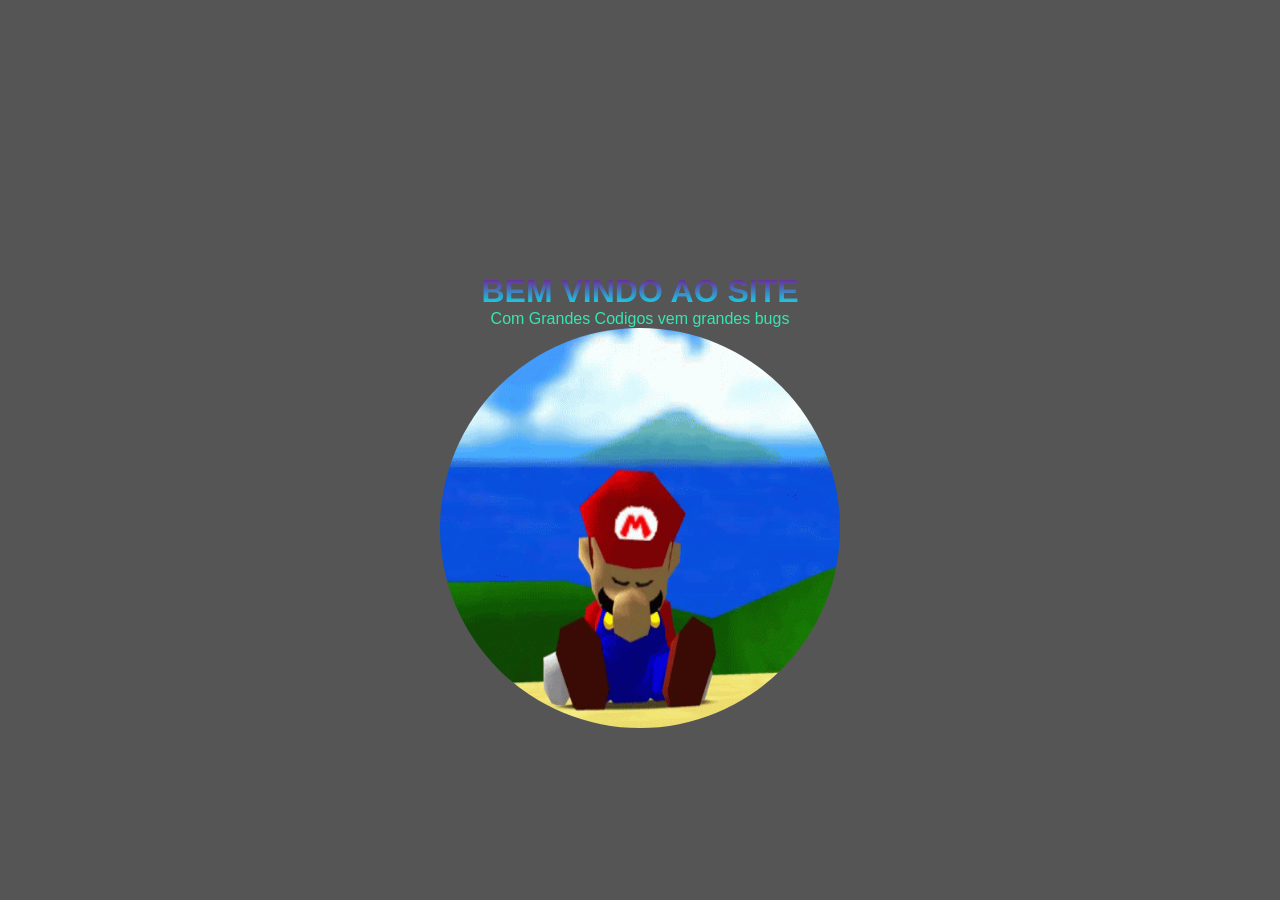
<file: index.html>
<!DOCTYPE html>
<html lang="en">
<head>
    <meta charset="UTF-8">
    <meta name="viewport" content="width=device-width, initial-scale=1.0">
    <!-- CSS EXTERNo -->
    <title>Projeto | Inicio </title>
    <link rel="stylesheet" href="./src/css/estilo.css">
</head>
    <div id="inicio">
        <h1 id="titulo">Bem vindo ao site</h1>
        <p id="texto1">Com Grandes Codigos vem grandes bugs</p>
        <img src="./src/assets/imagem.gif" alt="img" id="imgHero">
    </div>
<body>
    
    <header>
        <img src="/src/assets/imagem.gif" alt="Imagem" id="logo">

        <!-- MEU HAMBURGUER -->
        <div class="menu-hamburguer" id="menu-icone">
            <span></span>
            <span></span>
            <span></span>
        </div>
        <nav>
            <ul>
                <li><a href="">Home</a></li>
                <li><a href="">Sobre</a></li>
                <li><a href="">Contato</a></li>
            </ul>
        </nav>
        <!-- <div>
            <input type="button" class="cor" onclick="trocar('#3ae4b1')"/>
            <input type="button" class="cor" onclick="trocar('#c13af2')"/>
            <input type="button" class="cor" onclick="trocar('#fbff24')"/>
        </div> -->
    </header>
<main>
    <p id="texto">Produto em destaque</p>
</main>

    <!-- JS EXERTNO -->
     <script src="./src/js/script.js"></script>
</body>
</html>
</file>
<file: src/css/estilo.css>
:root{
    --color1:#f0f0f0;
    --color2:#333;
    --color3:#555;
    --color4:#3ae4b1;
    --fontFamily:"Cascadia Code",sans-serif;
    /* --colorLinear:linear-gradient(#3ae4b1,#c13af2,#fbff24); */
    --colorLinear:linear-gradient(purple,aqua);
}
 
*{
    margin:0;
    padding:0;
    border-box:box-sizing;
}
 
body{
    background:var(--color1);
    font-family:var(--fontFamily);
}
 
#inicio{
    position:fixed;
    top:0;
    left:0;
    width:100%;
    height:100%;
    background:var(--color3);
    display:flex;
    flex-direction:column;
    justify-content:center;
    align-items:center;
    opacity:1;
    transition:opacity 1s ease-in-out;
}
 
#imgHero{
    width:400px;
    height:400px;
    border-radius:50%;
    animation:rodar 1s ease-in-out;
}
 
@keyframes rodar{
    from{
        transform:rotate(0deg);
    }
    to{
        transform:rotate(360deg);
    }
}
 
#titulo{
    background:var(--colorLinear);
    text-align:center;
    margin-top:100px;
    font-size:2rem;
    text-transform:uppercase;
    -webkit-text-fill-color:transparent;
    background-clip:text;
    animation: efeito 1s ease-in-out;
}
@keyframes efeito{
    from{
        opacity:0;
    }
    to{
        opacity:1;
    }
}
 
#texto1{
    font-size:1rem;
    color:var(--color4);
    animation: efeito2 1s ease-in-out;
}
 
@keyframes efeito2{
    from{
        transform:scale(1);
    }
    to{
        transform:scale(1.5);
    }
}
 
 /*MENU HAMBURGUER  */
.menu-hamburguer{
    display:flex;
    flex-direction:column;
    justify-content:space-around;
    width:30px;
    height:25px;
    cursor:pointer;
    z-index:1000;
}
.menu-hamburguer span{
    width:100%;
    weight:3px;
    background:var(--color4);
    border-radius:10px;
    transition:0.3s;
}
 
 
header{
    background:var(--color3);
    color:var(--color2);
    padding:20px;
    display:flex;
    justify-content:space-between;
    align-items:center;
    box-shadow:0 5px 5px var(--color4);
    border-radius:50px;
}
 
header #logo{
    width:70px;
    height:70px;
    border-radius:50%;
}
 
header nav ul{
    display:flex;
    gap:20px;
    list-style:none;
}
 
header nav ul li a{
    text-decoration:none;
    color:var(--color1);
    font-weight:800;
}
header nav ul li a:hover{
    color:var(--color4);
}
 
.cor{
    width:30px;
    height:30px;
    border-radius:50%;
    background:var(--colorLinear);
}
#texto{
    background:var(--colorLinear);
    text-align:center;
    margin-top:100px;
    font-size:2rem;
    text-transform:uppercase;
    -webkit-text-fill-color:transparent;
    background-clip:text;
}
 
/*RESPONSIVIDADE MENU HAMBURGUER*/
/* breakpoint */
@media(max-width:768px){
    header{
        position:relative;
    }
    .menu-hamburguer{
        display:flex;
        position:relative;
        z-index:1002;
    }
    nav{
        display:none !important;
        position:absolute;
        top:80px;
        left:0;
        width:100%;
        background:var(--color2);
        flex-direction:column;
        padding:20px;
        z-index:1001;
        border-radius:20px;
        box-shadow: 0 10px 20px rgba(0,0,0,0.2);
    }
    //força a exibição quando tiver a classe active
    nav.active{
        display:flex !important;
    }
    nav ul{
        flex-direction:column;
        align-items:center;
        gap:20px;
    }
 
    /*EFEITO PARA TRANSFORMAR O HAMBURGUER EM X*/
 
    .open span:nth-child(1){transform:rotate(45deg)translate(5px,5px);}
    .open span:nth-child(2){opacity:0;}
    .open span:nth-child(3){transform:rotate(-45deg) translate(7px,-7px);}
</file>
